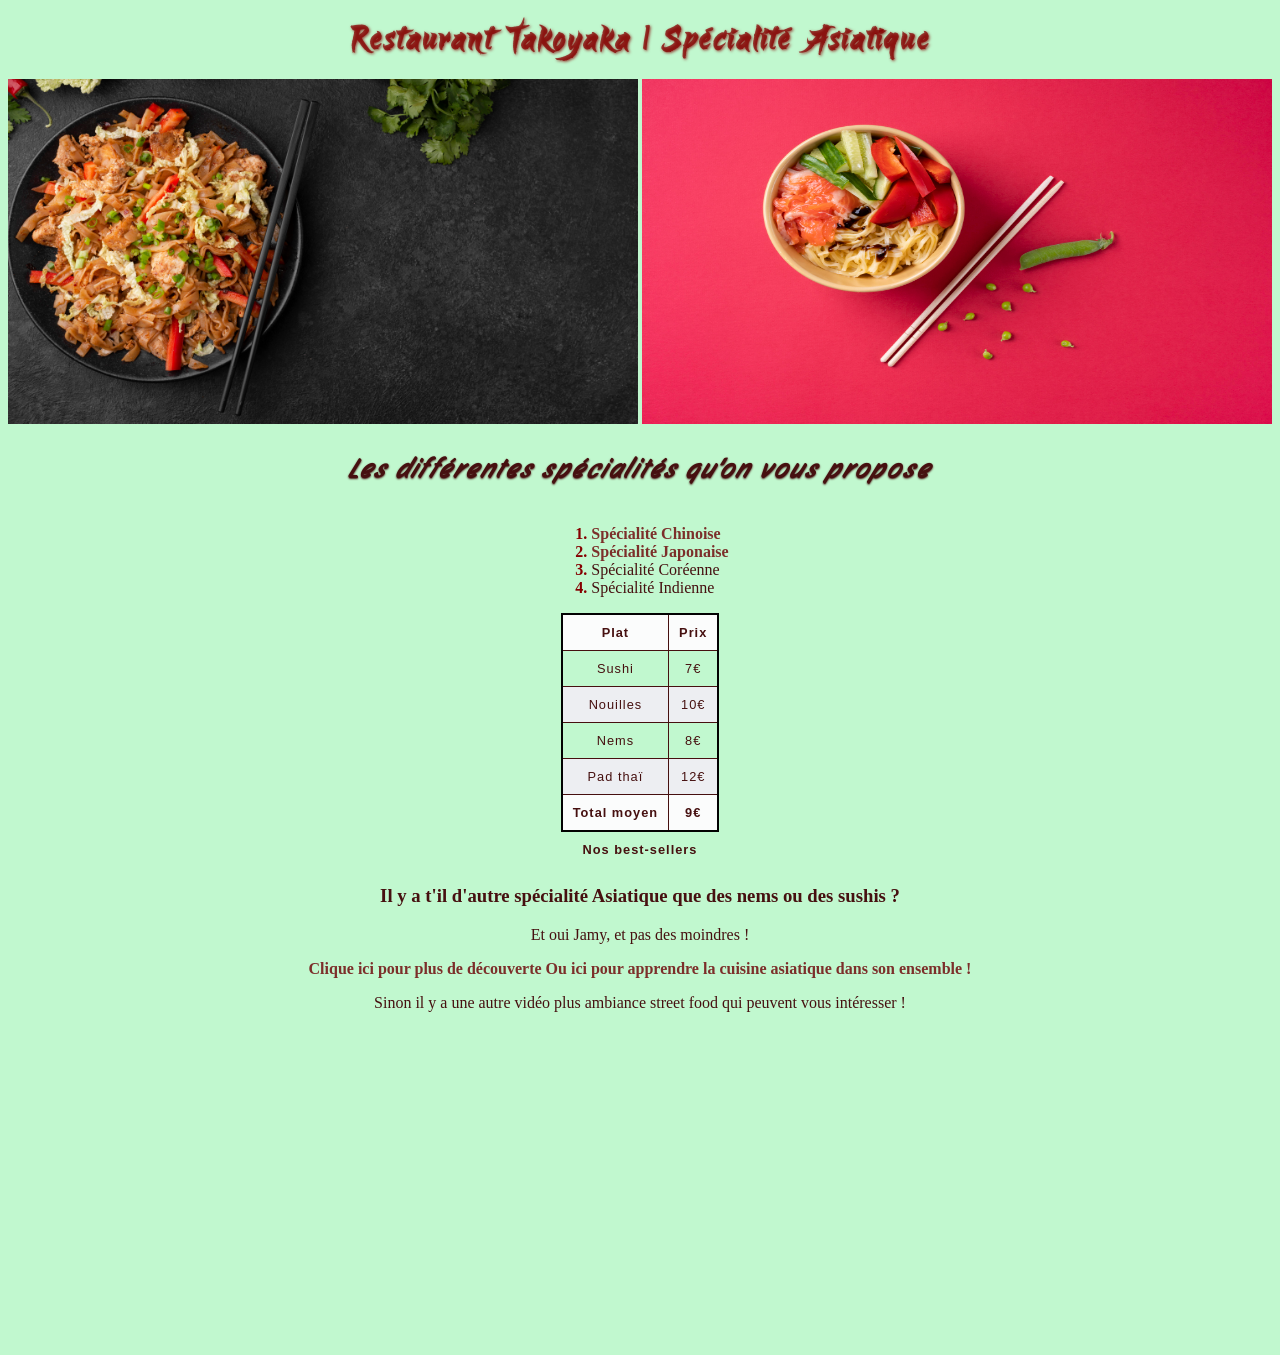
<file: Projet Takoyaka/index.html>
<!DOCTYPE html>
<html lang="fr">
   <head>
        <meta charset="UTF-8" />
        <meta name="author" content="Theo">
        <meta name="description" content="Restaurant Takoyaka...">
        <meta name="keywords" content="Restaurant, Asiatique, spécialité japonaise et autre">
        <meta name="viewport" content="width=device-width, initial-scale=1.0">
        <meta property="og:title" content="Restaurant Takoyaka / Spécialité Asiatique">
        <meta property="og:description" content="Découvrez nos spécialités asiatiques : sushis, nouilles, nems et pad thaï.">
        <meta property="og:image" content="img/top-view-asian-dish-with-chopsticks-copy-space.jpg">
        <meta property="og:type" content="website">
        <title>Restaurant Takoyaka</title>

        <link rel="stylesheet" href="style.css">
   </head>
   <body>
        <h1>Restaurant Takoyaka / Spécialité Asiatique</h1>
        <a href="img/top-view-asian-dish-with-chopsticks-copy-space.jpg" target="_blank">
         <img src="img/top-view-asian-dish-with-chopsticks-copy-space.jpg" alt="Photo du plat asiatique de Takoyaka" width="630" height="345">
        </a>
        <a href="img/food-bowl-chopsticks-top-view.jpg" target="_blank">
        <img src="img/food-bowl-chopsticks-top-view.jpg" alt="Photo d'un bolle de nouille avec 2 baguettes qui sert de couvert" width="630" height="345">
        </a>
        <h2><em>Les différentes spécialités qu'on vous propose</em></h2>
        <ol>
            <li><a href="menu1.html">Spécialité Chinoise</a></li>
            <li><a href="menu2.html">Spécialité Japonaise</a></li>
            <li>Spécialité Coréenne</li>
            <li>Spécialité Indienne</li>
        </ol>
        <table>
    <caption>Nos best-sellers</caption>
    <thead>
        <tr>
            <th>Plat</th>
            <th>Prix</th>
        </tr>
    </thead>
    <tbody>
        <tr><td>Sushi</td><td>7€</td></tr>
        <tr><td>Nouilles</td><td>10€</td></tr>
        <tr><td>Nems</td><td>8€</td></tr>
        <tr><td>Pad thaï</td><td>12€</td></tr>
    </tbody>
    <tfoot>
        <tr>
            <th>Total moyen</th>
            <td>9€</td>
        </tr>
    </tfoot>
        </table>
        <h3 id="Asiatique">Il y a t'il d'autre spécialité Asiatique que des nems ou des sushis ?</h3>
        <p>Et oui Jamy, et pas des moindres !</p>
       <a href="https://www.youtube.com/watch?v=oavMtUWDBTM" class="btn">Clique ici pour plus de découverte</a>
        </a>
        <a href="https://www.youtube.com/watch?v=dQw4w9WgXcQ">Ou ici pour apprendre la cuisine asiatique dans son ensemble !</a>
        <p>Sinon il y a une autre vidéo plus ambiance street food qui peuvent vous intéresser !</p>
        <iframe width="560" height="315" src="https://www.youtube.com/embed/jJyJDKQjzSM?si=zwdMzZjsvH9hGLX8" title="YouTube video player" frameborder="0" allow="accelerometer; autoplay; clipboard-write; encrypted-media; gyroscope; picture-in-picture; web-share" referrerpolicy="strict-origin-when-cross-origin" allowfullscreen></iframe>
   </body>
</html>
</file>
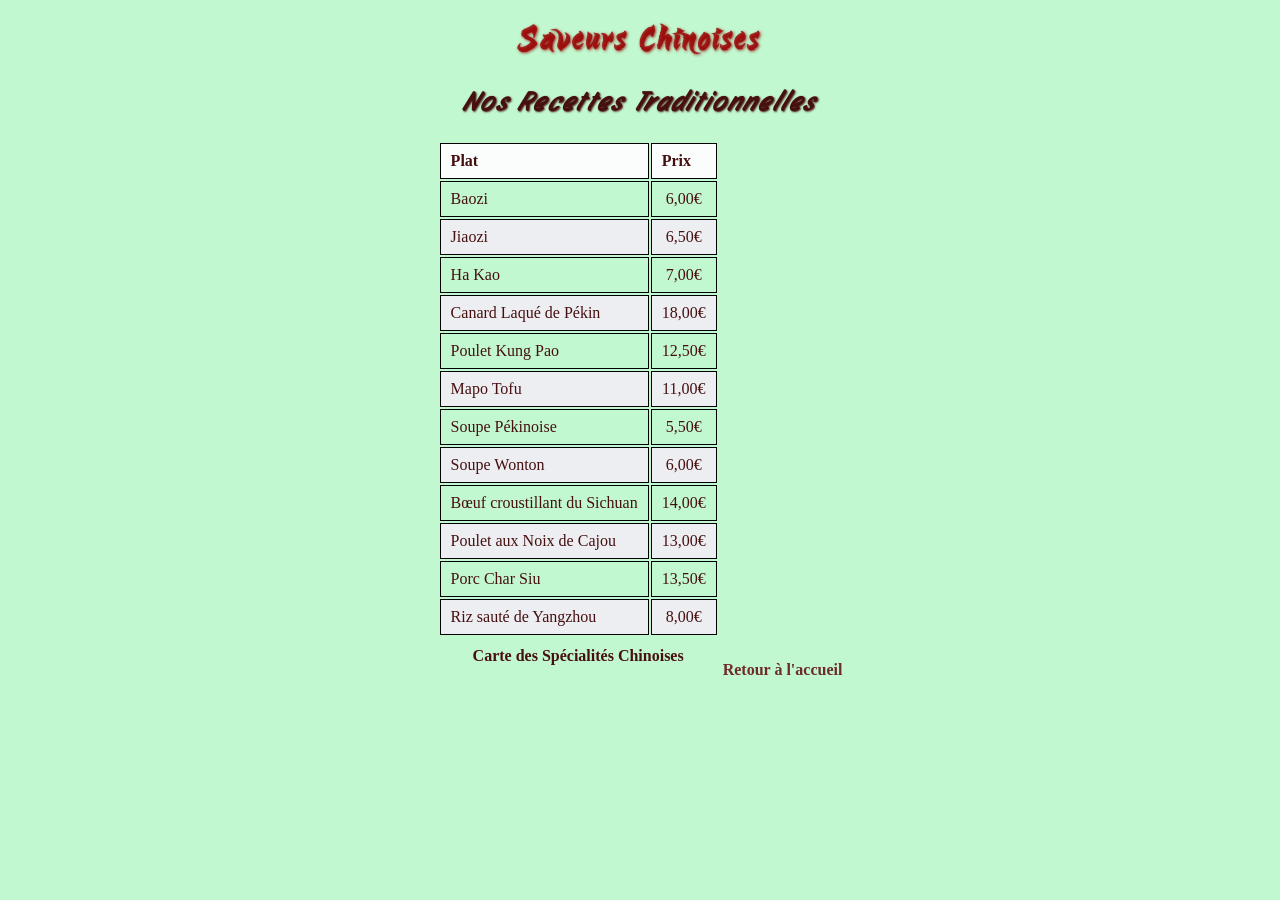
<file: Projet Takoyaka/menu1.html>
<!DOCTYPE html>
<html lang="fr">
<head>
    <meta charset="UTF-8" />
        <meta name="author" content="Theo">
        <meta name="description" content="Spécialités chinoises authentiques au Restaurant Takoyaka : Baozi, Canard Laqué de Pékin, Mapo Tofu et bien plus encore.">
        <meta name="keywords" content="Restaurant, Asiatique, spécialité japonaise et autre">
        <meta name="viewport" content="width=device-width, initial-scale=1.0">
        <meta property="og:title" content="Restaurant Takoyaka - Nos Spécialités Chinoises">
        <meta property="og:description" content="Succombez à nos authentiques plats chinois : raviolis Jiaozi, poulet Kung Pao et riz sauté de Yangzhou.">
        <meta property="og:image" content="img/top-view-asian-dish-with-chopsticks-copy-space.jpg">
        <meta property="og:type" content="website">
        <title>Restaurant Takoyaka - Menu Chinois</title>

        <link rel="stylesheet" href="styles.css">
</head>
<body>
	<h1>Saveurs Chinoises</h1>
    <h2><em>Nos Recettes Traditionnelles</em></h2>
    <table>
    <caption>Carte des Spécialités Chinoises</caption>
    <thead>
        <tr>
            <th>Plat</th>
            <th>Prix</th>
        </tr>
    </thead>
    <tbody>
        <tr><td>Baozi</td><td>6,00€</td></tr>
        <tr><td>Jiaozi</td><td>6,50€</td></tr>
        <tr><td>Ha Kao</td><td>7,00€</td></tr>
        <tr><td>Canard Laqué de Pékin</td><td>18,00€</td></tr>
        <tr><td>Poulet Kung Pao</td><td>12,50€</td></tr>
        <tr><td>Mapo Tofu</td><td>11,00€</td></tr>
        <tr><td>Soupe Pékinoise</td><td>5,50€</td></tr>
        <tr><td>Soupe Wonton</td><td>6,00€</td></tr>
        <tr><td>Bœuf croustillant du Sichuan</td><td>14,00€</td></tr>
        <tr><td>Poulet aux Noix de Cajou</td><td>13,00€</td></tr>
        <tr><td>Porc Char Siu</td><td>13,50€</td></tr>
        <tr><td>Riz sauté de Yangzhou</td><td>8,00€</td></tr>
    </tbody>
</table>
        <a href="index.html" class="btn">Retour à l'accueil</a>
</body>
</html>
</file>
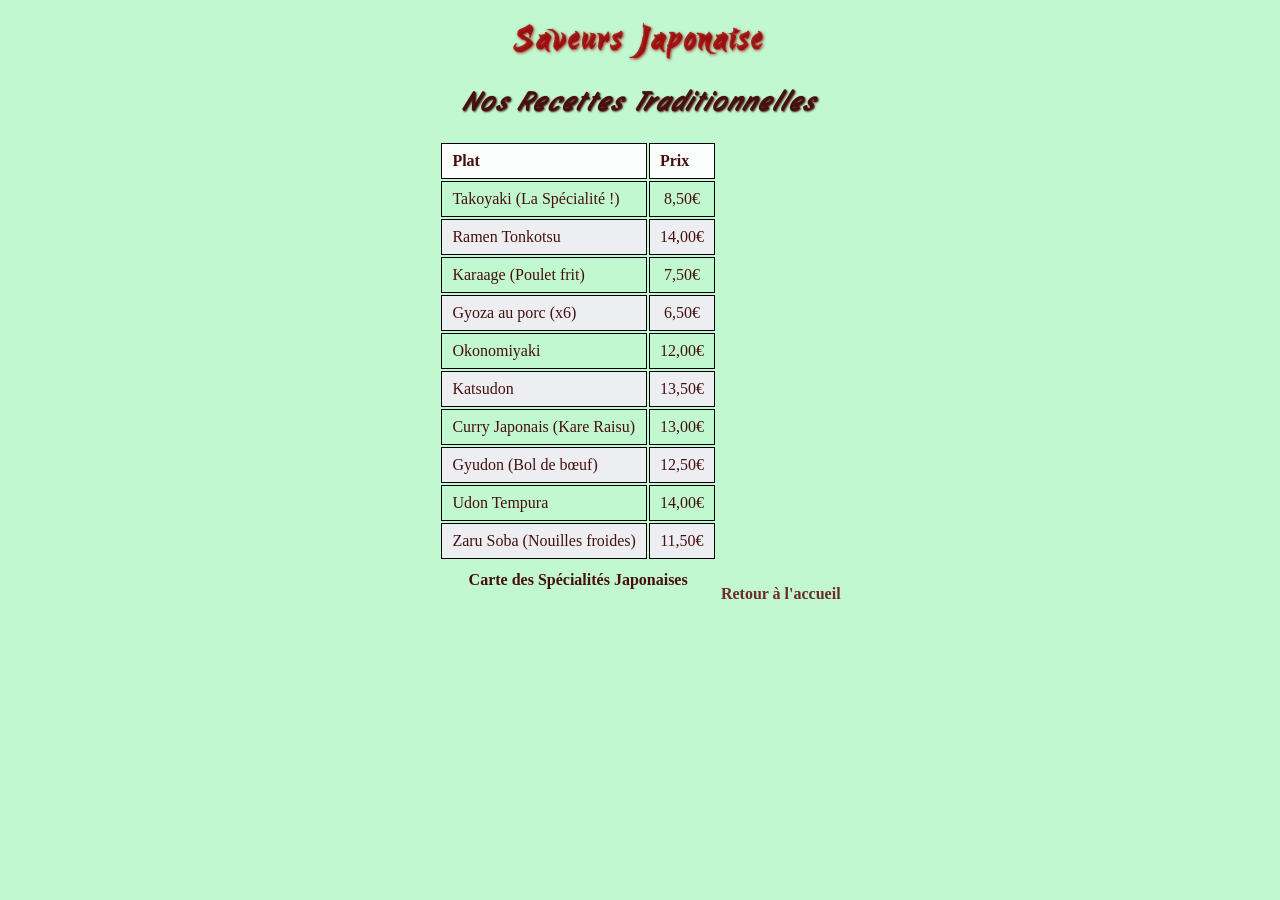
<file: Projet Takoyaka/menu2.html>
<!DOCTYPE html>
<html lang="fr">
<head>
    <meta charset="UTF-8">
    <meta name="author" content="Theo">
        <meta name="description" content="Spécialités japonaises authentiques au Restaurant Takoyaka : Takoyaki, Ramen Tonkotsu, Karaage (Poulet frit) et bien plus encore. ">
        <meta name="keywords" content="Restaurant, Asiatique, spécialité japonaise et autre">
        <meta name="viewport" content="width=device-width, initial-scale=1.0">
        <meta property="og:title" content="Restaurant Takoyaka - Nos Spécialités Japonaises">
        <meta property="og:description" content="Succombez à nos authentiques plats japonaise : Takoyaki faits maison, Ramen riches en saveurs et curry réconfortant.">
        <meta property="og:image" content="img/top-view-asian-dish-with-chopsticks-copy-space.jpg">
        <meta property="og:type" content="website">
        <title>Restaurant Takoyaka - Menu Japonais</title>

        <link rel="stylesheet" href="styles.css">
</head>
<body>
    <h1>Saveurs Japonaise</h1>
    <h2><em>Nos Recettes Traditionnelles</em></h2>
    <table>
    <caption>Carte des Spécialités Japonaises</caption>
    <thead>
        <tr>
            <th>Plat</th>
            <th>Prix</th>
        </tr>
    </thead>
    <tbody>
        <tr><td>Takoyaki (La Spécialité !)</td><td>8,50€</td></tr>
        <tr><td>Ramen Tonkotsu</td><td>14,00€</td></tr>
        <tr><td>Karaage (Poulet frit)</td><td>7,50€</td></tr>
        <tr><td>Gyoza au porc (x6)</td><td>6,50€</td></tr>
        <tr><td>Okonomiyaki</td><td>12,00€</td></tr>
        <tr><td>Katsudon</td><td>13,50€</td></tr>
        <tr><td>Curry Japonais (Kare Raisu)</td><td>13,00€</td></tr>
        <tr><td>Gyudon (Bol de bœuf)</td><td>12,50€</td></tr>
        <tr><td>Udon Tempura</td><td>14,00€</td></tr>
        <tr><td>Zaru Soba (Nouilles froides)</td><td>11,50€</td></tr>
    </tbody>
</table>
        <a href="index.html" class="btn">Retour à l'accueil</a>
</body>
</html>
</file>
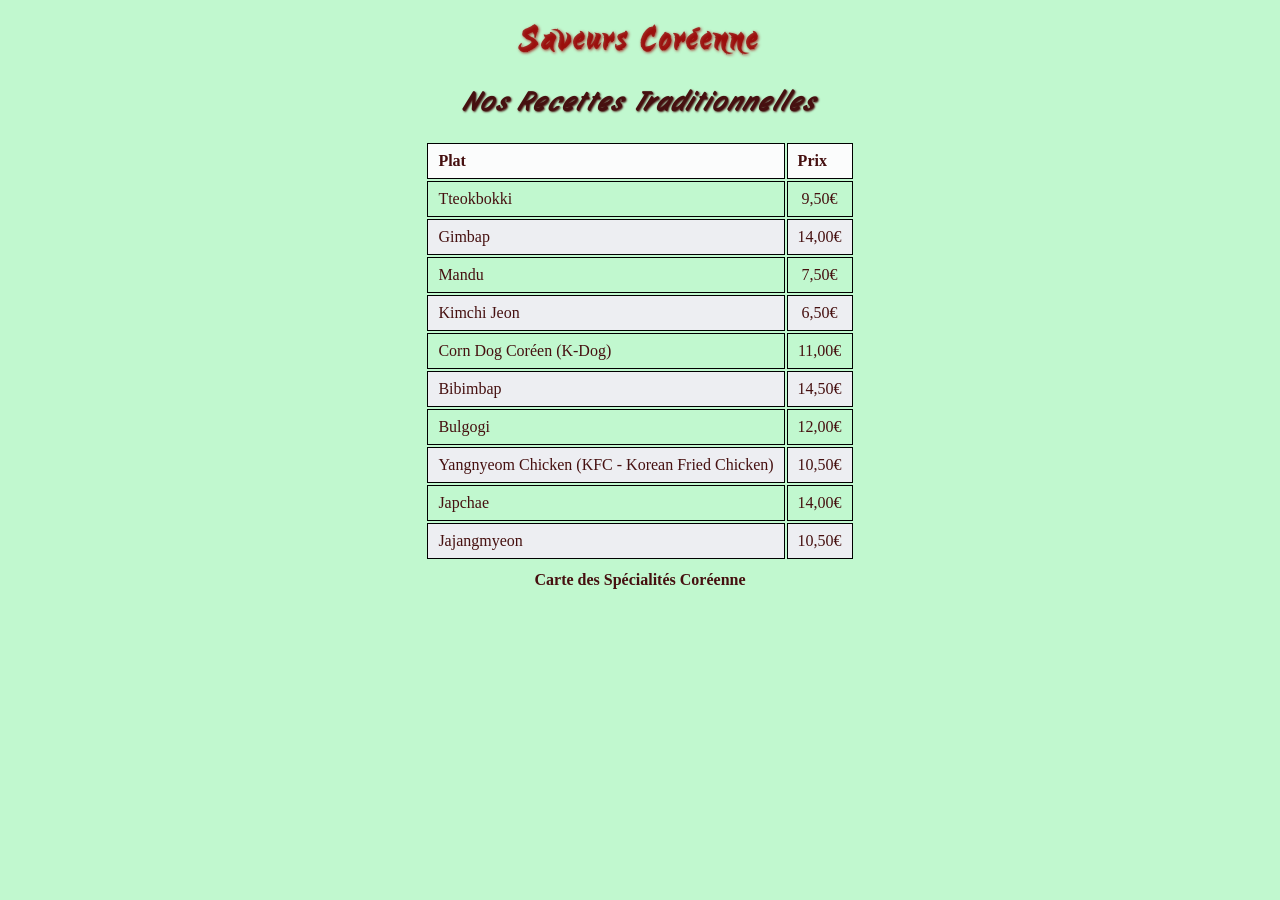
<file: Projet Takoyaka/menu3.html>
<!DOCTYPE html>
<html lang="fr">
<head>
   <meta charset="UTF-8">
    <meta name="author" content="Theo">
        <meta name="description" content="Spécialités Coréenne authentiques au Restaurant Takoyaka">
        <meta name="keywords" content="Restaurant, Asiatique, spécialité coréenne et autre">
        <meta name="viewport" content="width=device-width, initial-scale=1.0">
        <meta property="og:title" content="Restaurant Takoyaka - Nos Spécialités Coréenne">
        <meta property="og:description" content="Succombez à nos authentiques plats coréens : Takoyaki faits maison, Ramen riches en saveurs et curry réconfortant.">
        <meta property="og:image" content="img/top-view-asian-dish-with-chopsticks-copy-space.jpg">
        <meta property="og:type" content="website">
        <title>Restaurant Takoyaka - Menu Coréen</title>

        <link rel="stylesheet" href="styles.css">
</head>
<body>
     <h1>Saveurs Coréenne</h1>
    <h2><em>Nos Recettes Traditionnelles</em></h2>
    <table>
    <caption>Carte des Spécialités Coréenne</caption>
    <thead>
        <tr>
            <th>Plat</th>
            <th>Prix</th>
        </tr>
    </thead>
    <tbody>
        <tr><td>Tteokbokki</td><td>9,50€</td></tr>
        <tr><td>Gimbap</td><td>14,00€</td></tr>
        <tr><td>Mandu</td><td>7,50€</td></tr>
        <tr><td>Kimchi Jeon</td><td>6,50€</td></tr>
        <tr><td>Corn Dog Coréen (K-Dog)</td><td>11,00€</td></tr>
        <tr><td>Bibimbap</td><td>14,50€</td></tr>
        <tr><td>Bulgogi</td><td>12,00€</td></tr>
        <tr><td>Yangnyeom Chicken (KFC - Korean Fried Chicken)</td><td>10,50€</td></tr>
        <tr><td>Japchae</td><td>14,00€</td></tr>
        <tr><td>Jajangmyeon</td><td>10,50€</td></tr>
    </tbody>
</body>
</html>
</file>
<file: Projet Takoyaka/style.css>
@font-face {
  font-family: 'HoshikoSatsuki';
  src: url('fonts/HoshikoSatsuki.ttf') format('truetype');
}

@font-face {
  font-family: 'StoryScript';
  src: url('fonts/StoryScript-Regular.ttf') format('truetype');
}

body {
  text-align: center;
  color: rgb(70, 16, 16);
  background: rgb(193, 248, 207);
}


h1 {
    font-family: 'HoshikoSatsuki', Georgia, 'Times New Roman', Times, serif, sans-serif;
  letter-spacing: 3px;
  text-align: center;
  font-size: 1.7rem;
  text-shadow: 1px 1px 3px;
  color: rgb(133, 0, 0, 0.735);
}

h2 {
  font-family: 'StoryScript', serif;
  text-shadow: 0.5px 0.5px 2px;
  letter-spacing: 3px;
  font-size: 1.7rem;
}

ol {
  display: inline-block;
  text-align: left;
}

li::marker {
  color: rgb(133, 0, 0);
  font-weight: bold;
}

table {
  margin: 0 auto;
  border-collapse: collapse;
  border: 2px solid rgb(2, 2, 2);
  font-family: 'Franklin Gothic Medium', 'Arial Narrow', Arial, sans-serif;
  font-size: 0.8rem;
  letter-spacing: 1px;
}

caption {
  caption-side: bottom;
  padding: 10px;
  font-weight: bold;
}

thead,
tfoot {
  background-color: rgb(251, 252, 252);
}

th, td {
  border: 1px solid rgb(70, 16, 16);
  padding: 10px; 
}

td:last-of-type {
  text-align: center;
}

tbody > tr:nth-of-type(even) {
  background-color: rgb(237 238 242);
}

tfoot th {
  text-align: right;
}

tfoot td {
  font-weight: bold;
}

button {
    background-color: rgba(176, 38, 38, 0.901);
    color: rgb(141, 197, 155);       
    border: none;
    padding: 12px 24px;
    font-family: 'Story Script', sans-serif; 
    font-size: 1.2rem;
    border-radius: 50px;            
    cursor: pointer;
    transition: all 0.3s ease;       
    box-shadow: 2px 2px 5px rgba(91, 32, 32, 0.374);
}

button:hover {
    background-color: rgb(186, 2, 2); 
    transform: scale(1.1);            
    box-shadow: 4px 4px 10px rgba(0,0,0,0.3);
}

a {
    color: rgba(116, 23, 23, 0.897);
    text-decoration: none;           
    font-weight: bold;
    border-bottom: 2px solid transparent; 
    transition: 0.3s;
}

a:hover {
    color: rgb(58, 13, 13);
    border-bottom: 2px solid rgba(118, 4, 4, 0.936); 
}
</file>
<file: Projet Takoyaka/styles.css>
@font-face {
  font-family: 'HoshikoSatsuki';
  src: url('fonts/HoshikoSatsuki.ttf') format('truetype');
}

@font-face {
  font-family: 'StoryScript';
  src: url('fonts/StoryScript-Regular.ttf') format('truetype');
}

@import url('https://fonts.googleapis.com/css2?family=Story+Script&display=swap');

body {
  text-align: center;
  color: rgb(70, 16, 16);
  background: rgb(193, 248, 207);
}


h1 {
    font-family: 'HoshikoSatsuki', Georgia, 'Times New Roman', Times, serif, sans-serif;
  letter-spacing: 3px;
  text-align: center;
  font-size: 1.7rem;
  text-shadow: 1px 1px 3px;
  color: rgba(153, 5, 5, 0.815);
}

h2 {
  font-family: 'StoryScript', serif;
  text-shadow: 0.5px 0.5px 2px;
  letter-spacing: 3px;
  font-size: 1.7rem;
}

table {
  display: inline-block;
  text-align: left;
}

li::marker {
  color: rgb(133, 0, 0);
  font-weight: bold;
}

caption {
  caption-side: bottom;
  padding: 10px;
  font-weight: bold;
}

thead,
tfoot {
  background-color: rgb(251, 252, 252);
}

th,
td {
  border: 1px solid rgb(0, 0, 0);
  padding: 8px 10px;
}

td:last-of-type {
  text-align: center;
}

tbody > tr:nth-of-type(even) {
  background-color: rgb(237 238 242);
}

tfoot th {
  text-align: right;
}

tfoot td {
  font-weight: bold;
}

button {
    background-color: rgba(155, 7, 7, 0.901);
    color: rgb(141, 197, 155);       
    border: none;
    padding: 12px 24px;
    font-family: 'StoryScript', sans-serif;
    font-size: 1.2rem;
    border-radius: 50px;            
    cursor: pointer;
    transition: all 0.3s ease;       
    box-shadow: 2px 2px 5px rgba(91, 32, 32, 0.374);
}

button:hover {
    background-color: rgb(184, 1, 1); 
    transform: scale(1.1);            
    box-shadow: 4px 4px 10px rgba(0,0,0,0.3);
}

a {
    color: rgba(99, 20, 20, 0.897);
    text-decoration: none;           
    font-weight: bold;
    border-bottom: 2px solid transparent; 
    transition: 0.3s;
}

a:hover {
    color: rgb(44, 11, 11);
    border-bottom: 2px solid rgba(118, 4, 4, 0.936); 
}
</file>
